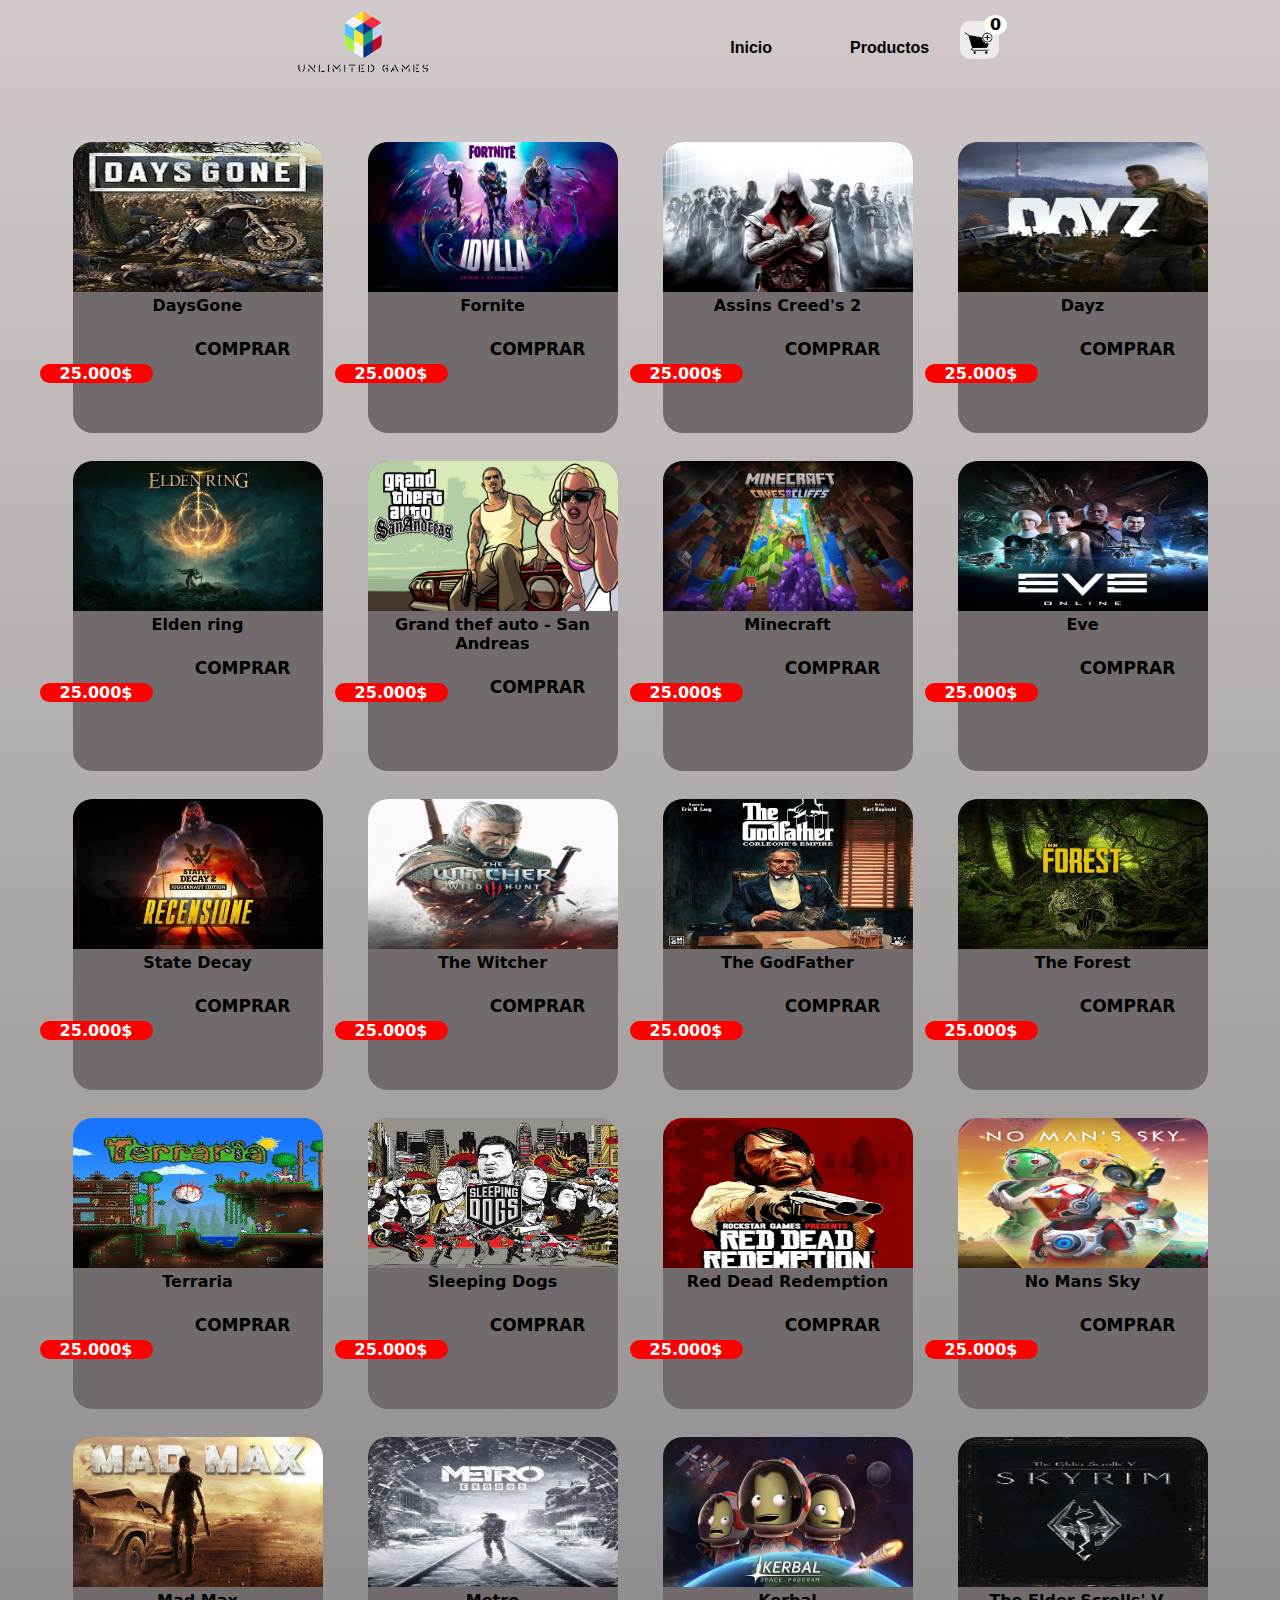
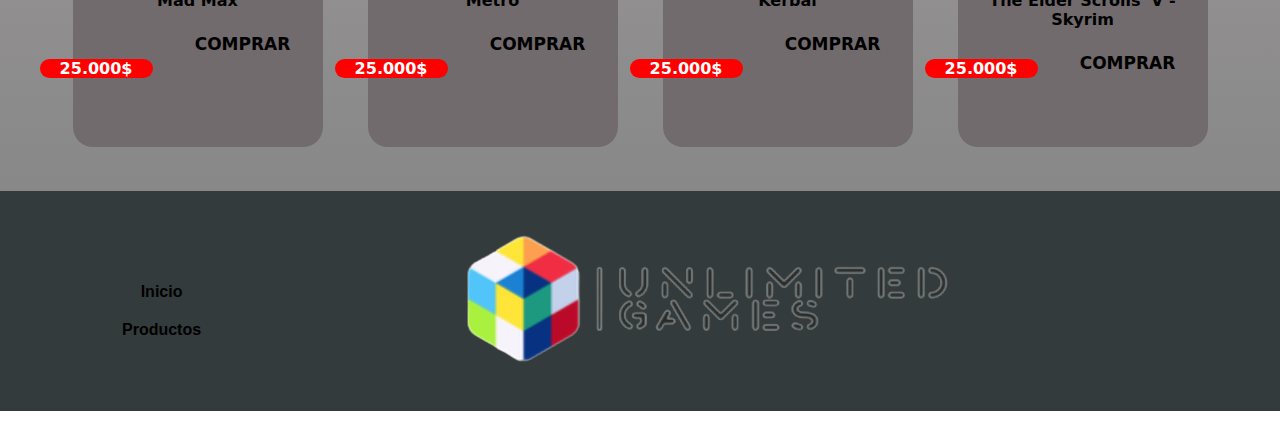
<file: Productos.html>
<!DOCTYPE html>
<html lang="en">
<head>
    <meta charset="UTF-8">
    <meta http-equiv="X-UA-Compatible" content="IE=edge">
    <link rel="icon" type="image/svg+xml" href="./images/favicon.svg" />
    <meta name="viewport" content="width=device-width, initial-scale=1.0">
    <link rel="shortcut icon" href="./assets/img/grupo-7/Captura_de_pantalla_2022-11-13_205105-removebg-preview.png" type="image/x-icon">
    <link rel="stylesheet" href="https://use.fontawesome.com/releases/v5.15.2/css/all.css" integrity="sha384-vSIIfh2YWi9wW0r9iZe7RJPrKwp6bG+s9QZMoITbCckVJqGCCRhc+ccxNcdpHuYu" crossorigin="anonymous">
    <title>Unlimited Games</title>
    <link rel="stylesheet" href="./assets/css/Productos.css">
    
</head>
<body>
    <header>
        <div class="header-section container">
            <img class="logo" src="./assets/img/group-1/logo.png" alt="">
            <nav class="navbar">

                <ul class="menu" id="menu">
                  <li><a href="./index.html">Inicio</a></li>
                  <li><a href="./Productos.html">Productos</a></li>
                </ul>
               
              </nav>
            <div>
                <img onmouseover="showCart(this)" class="cart" src="./assets/img/group-1/pngtree-add-shopping-cart-icon-image_2292615-removebg-preview.png" alt="" id="shop">
                <p class="count-product">0</p>
            </div>
            <div class="cart-products" id="products-id">
                <p class="close-btn" onclick="closeBtn()">X</p>
                <h3>Mi carrito</h3>
                <div class="card-items">

                </div>
                <h2>Total: <strong class="price-total">0</strong> $</h2>
            </div>

        </div>
    </header>
    <section class="container" >
        <div class="products">
            
            <div class="carts">
                <div>
                    <img src="./assets/img/group-5/DaysGone" alt="">
                    <p><span>25.000</span>$</p>
                </div>
                <p class="title">DaysGone</p>
                    <a href="" data-id="1" class="btn-add-cart">Comprar</a>




            </div>
            <div class="carts">
                <div>
                    <img src="./assets/img/group-5/Fornite.jpg" alt="">
                    <p><span>25.000</span>$</p>
                </div>
                <p class="title">Fornite</p>
                <a href="" class="btn-add-cart" data-id="2">Comprar</a>
            </div>
            <div class="carts">
                <div>
                    <img src="./assets/img/group-5/07ebbc20-e4b2-4cfc-932e-0a9e48ccd14f.jpg" alt="">
                    <p><span>25.000</span>$</p>
                </div>
                <p class="title">Assins Creed's 2</p>
                <a href="" data-id="3" class="btn-add-cart">Comprar</a>
            </div>
            <div class="carts">
                <div>
                    <img src="./assets/img/group-5/Dayz.jpg" alt="">
                    <p><span>25.000</span>$</p>
                </div>
                <p class="title">Dayz</p>
                <a href="" data-id="4" class="btn-add-cart">Comprar</a>
            </div>
            <div class="carts">
                <div>
                    <img src="./assets/img/group-5/Elden ring.jpg" alt="">
                    <p><span>25.000</span>$</p>
                </div>
                <p class="title">Elden ring</p>
                <a href="" data-id="5" class="btn-add-cart">Comprar</a>
            </div>
            <div class="carts">
                <div>
                    <img src="./assets/img/group-5/Granth the aut.jpg" alt="">
                    <p><span>25.000</span>$</p>
                </div>
                <p class="title">Grand thef auto - San Andreas</p>
                <a href="" data-id="6" class="btn-add-cart">Comprar</a>
            </div>
            <div class="carts">
                <div>
                    <img src="./assets/img/group-5/Minecraft.jpg" alt="">
                    <p><span>25.000</span>$</p>
                </div>
                <p class="title">Minecraft</p>
                <a href="" data-id="7" class="btn-add-cart">Comprar</a>
            </div>
            <div class="carts">
                <div>
                    <img src="./assets/img/group-5/Eve.jpg" alt="">
                    <p><span>25.000</span>$</p>
                </div>
                <p class="title">Eve</p>
                <a href="" data-id="8" class="btn-add-cart">Comprar</a>
            </div>
            <div class="carts">
                <div>
                    <img src="./assets/img/group-5/etate decay 2.jpg" alt="">
                    <p><span>25.000</span>$</p>
                </div>
                <p class="title">State Decay</p>
                <a href="" data-id="9" class="btn-add-cart">Comprar</a>
            </div>
            <div class="carts">
                <div>
                    <img src="./assets/img/group-5/the witcher.jpg" alt="">
                    <p><span>25.000</span>$</p>
                </div>
                <p class="title">The Witcher</p>
                <a href="" data-id="10" class="btn-add-cart">Comprar</a>
            </div>
            <div class="carts">
                <div>
                    <img src="./assets/img/group-5/The goodFather.jpg" alt="">
                    <p><span>25.000</span>$</p>
                </div>
                <p class="title">The GodFather</p>
                <a href="" data-id="11" class="btn-add-cart">Comprar</a>
            </div>
            <div class="carts">
                <div>
                    <img src="./assets/img/group-5/the forest.jpg" alt="">
                    <p><span>25.000</span>$</p>
                </div>
                <p class="title">The Forest</p>
                <a href="" data-id="11" class="btn-add-cart">Comprar</a>
            </div>
            <div class="carts">
                <div>
                    <img src="./assets/img/group-5/terraria.jpg" alt="">
                    <p><span>25.000</span>$</p>
                </div>
                <p class="title">Terraria</p>
                <a href="" data-id="11" class="btn-add-cart">Comprar</a>
            </div>
            <div class="carts">
                <div>
                    <img src="./assets/img/group-5/sleeping dogs.jpg" alt="">
                    <p><span>25.000</span>$</p>
                </div>
                <p class="title">Sleeping Dogs</p>
                <a href="" data-id="11" class="btn-add-cart">Comprar</a>
            </div>
            <div class="carts">
                <div>
                    <img src="./assets/img/group-5/red dead redemption.jpg" alt="">
                    <p><span>25.000</span>$</p>
                </div>
                <p class="title">Red Dead Redemption</p>
                <a href="" data-id="11" class="btn-add-cart">Comprar</a>
            </div>
            <div class="carts">
                <div>
                    <img src="./assets/img/group-5/No mans sky.jpg" alt="">
                    <p><span>25.000</span>$</p>
                </div>
                <p class="title">No Mans Sky</p>
                <a href="" data-id="11" class="btn-add-cart">Comprar</a>
            </div>
            <div class="carts">
                <div>
                    <img src=".//assets/img/group-5/Mad Max.jpg" alt="">
                    <p><span>25.000</span>$</p>
                </div>
                <p class="title">Mad Max</p>
                <a href="" data-id="11" class="btn-add-cart">Comprar</a>
            </div>
            <div class="carts">
                <div>
                    <img src="./assets/img/group-5/Metro.jpg" alt="">
                    <p><span>25.000</span>$</p>
                </div>
                <p class="title">Metro</p>
                <a href="" data-id="11" class="btn-add-cart">Comprar</a>
            </div>
            <div class="carts">
                <div>
                    <img src="./assets/img/group-5/Kerball.jpg" alt="">
                    <p><span>25.000</span>$</p>
                </div>
                <p class="title">Kerbal</p>
                <a href="" data-id="11" class="btn-add-cart">Comprar</a>
            </div>
            <div class="carts">
                <div>
                    <img src="./assets/img/group-5/img-3.png" alt="">
                    <p><span>25.000</span>$</p>
                </div>
                <p class="title">The Elder Scrolls' V - Skyrim</p>
                <a href="" data-id="11" class="btn-add-cart">Comprar</a>
            </div>

        </div>

        <footer class="footer" id="contact" >
            <div class="quicklinks">
              <ul class="menu">
        
                <li><a href="./index.html">Inicio</a></li>
                <li><a href="./Productos.html">Productos</a></li>
              </ul>
            </div>
            <div class="brand">
              <img src="./assets/img/grupo-7/logo.png" class="logo-2" alt="">
            </div>
        
            <div class="social-network">
                <a href=""><i class="fab fa-facebook-f"></i></i></a>
                <a href="https://www.instagram.com/unlimited.games.exe/"><i class="fab fa-instagram"></i></i></a>
                <a href="https://mail.google.com/mail/u/0/#search/unlimited.games.exe%40gmail.com"><i class="fab fa-google"></i></i></a>
            </div>
          </footer>

    <script>
        function showCart(x){
            document.getElementById("products-id").style.display = "block";
        }
        function closeBtn(){
             document.getElementById("products-id").style.display = "none";
        }

    </script>
    <script src="./assets/js/Productos.js" ></script>
</body>
</html>
</file>
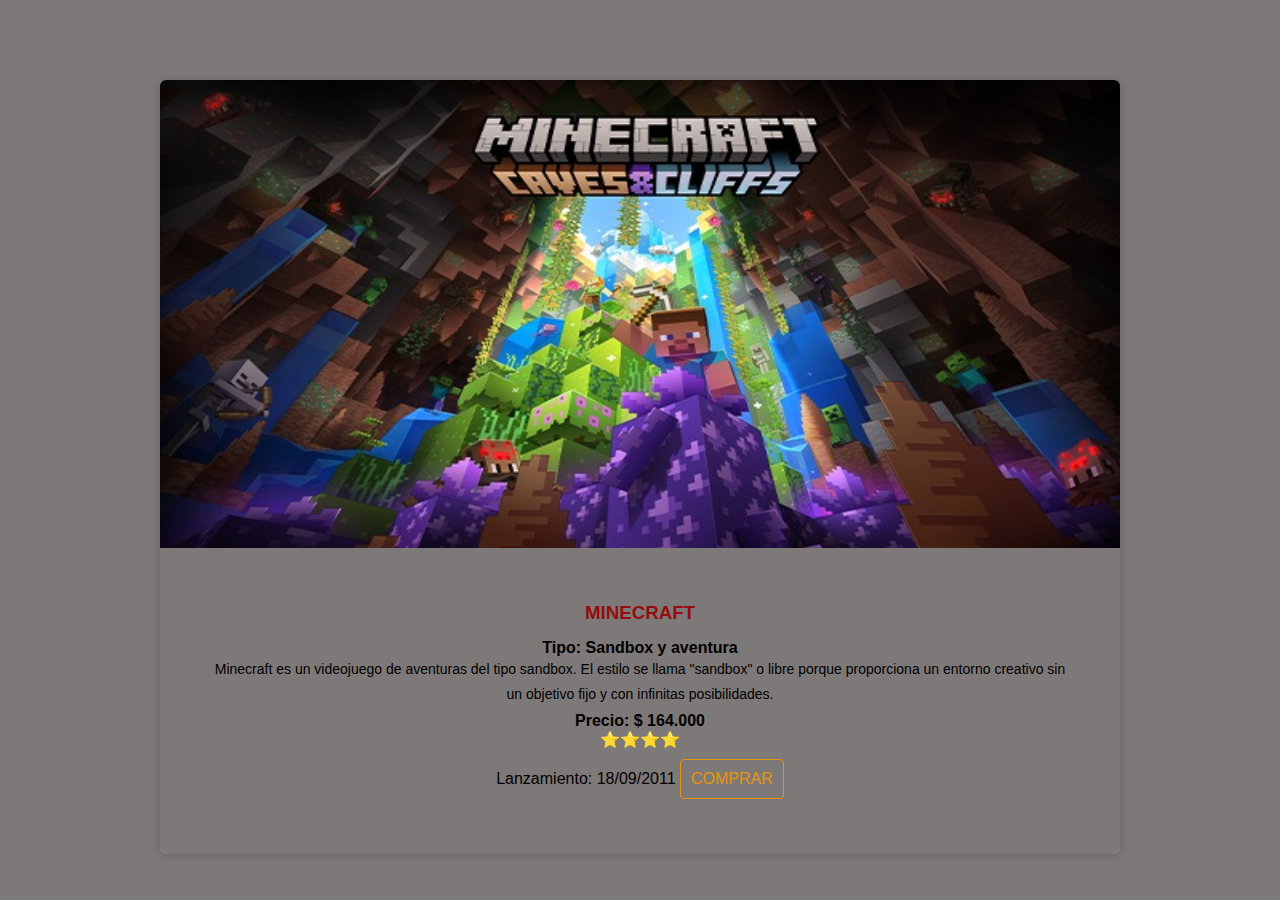
<file: Cards/Minecraft.html>
<!DOCTYPE html>
<html lang="es">
<head>
	<meta charset="UTF-8">
	<meta name="viewport" content="width=device-width, user-scalable=no, initial-scale=1.0, maximum-scale=1.0, minimum-scale=1.0">
	<title>Detalles</title>
	<link rel="stylesheet" href="../assets/css/Cards.css/Cards.css">
</head>
<body>
	<!--   Tarjetas-->
<div class="title-cards">
		
	</div>
<div class="container-card">
	
<div class="card">
	<figure>
		<img src="../assets/img/group-5/Minecraft.jpg">
	</figure>
	<div class="contenido-card">
		<h3>MINECRAFT</h3>
        <h4>Tipo: Sandbox y aventura</h4>
		<p>Minecraft es un videojuego de aventuras del tipo sandbox. El estilo se llama "sandbox" o libre porque proporciona un entorno creativo sin un objetivo fijo y con infinitas posibilidades.</p>
        <h4>Precio: $ 164.000</h4>
        <h4>⭐⭐⭐⭐</h4>
        <p2>Lanzamiento: 18/09/2011</p2>
		<a href="#">COMPRAR</a>
	</div>
</div>

</div>
</div>
</body>
</html>
</file>
<file: assets/css/Productos.css>
* {
  margin: 0;
  box-sizing: border-box;
}

body{
    font-family: "Roboto", sans-serif;
    background: linear-gradient(rgb(209, 201, 201), grey);
}
header{
    padding-top: 10px;
    padding-bottom: 18px;
    display: flex;
    width: 100%;
    margin-top: -10px;
    z-index: 99;
}

.navbar {
    display: grid;
    grid-template-columns: repeat(9, 1fr);
    padding: 20px;
  }

.navbar .menu {
    grid-column: 4 / 10;
    display: flex;
    margin-top: 12px;
  }
  
  .menu li {
    list-style: none;
  }
  
  .menu li a {
    text-decoration: none;
    position: relative;
    border-radius: 20px;
    margin-right: 3em;
    font-size: 1em;
    color: black;
    font-weight: 600;
    right: -52px;
    padding: 7px 15px;
  }
  .menu li a:hover {
    background-color: grey;
    transition: all 0.5s;
    color: #000;
  }
  
  .menu-bar {
    display: none;
  }

.container{
    text-align: center;
    margin: auto;
}
.header-section{
    display: flex;
    justify-content: space-between;
    margin: auto;
    align-items: center;
    position: relative;
}
.header-section div{
    position: relative;
}
.header-section p{
    position: absolute;
    top: -6px;
    right: -8px;
    background-color: #fff;
    padding: 1px 6px;
    cursor: pointer;
    border-radius: 50%;
    color: black;
    font-weight: 700;
    font-family: system-ui;
    line-height: 18px;
}
.logo {
    width: 164px;
    height: 84px;
    cursor: pointer;
}

.cambio {
  display: flex;
    flex-direction: column;
    gap: 20px;
}

.botom li a {
  font-family: system-ui;
  text-decoration: none;
  margin-right: -90px;
  padding: 10px 16px;
  color: black;
  font-size: 17px;
  border-radius: 20px;
  text-transform: uppercase;
  font-weight: 700;
}

button .btn-product{
  margin: 20px;
    padding: 10px 20px;
    border-radius: 20px;
    border: none;
    color: #000;
}

button a{
  cursor: pointer;
  color: rgb(181, 66, 66);
  text-decoration: none;
}

.cart{
    width: 39px;
    height: 38px;
    border-radius: 10px;
}
.cart-products{
    position: absolute!important;
    top: 82px;
    z-index: 99;
    border-radius: 20px;
    right: -123px;
    background-color:grey;
    padding: 0 18px;
    box-shadow: 0 3px 10px rgb(0 0 0 / 20%);
    display: none;

    min-width: 290px;
}


.cart:hover{
    margin-bottom: 16px;
    transition-duration: 0.5s;
}
/*end header*/
.products{
  display: grid;
  padding: 60px 50px 24px 50px;
  row-gap: 28px;
  height: 80%;
  grid-template-columns: repeat(4,1fr);
  justify-items: center;
  align-items: center;
}

.carts{
    max-width: 250px;
    border-radius: 20px;
    box-sizing: border-box;
    background-color: #716B6D;
    box-shadow: none;
    height: 100%;
    padding-bottom: 34px;
    margin-bottom: 40px;
}

.carts:hover{
    box-shadow: 20px 6px 40px rgba(0, 0, 0, 0.549);
    transition: all 0.3s;
    width: 30rem;
    margin-top: -3.0rem;
    cursor: pointer;
    z-index: 50;
    transform: rotate(-3deg);
}

.carts img{
    width: 250px;
    height: 150px;
    border-radius: 20px 20px 0px 0px;
}

.carts img:hover{
    box-shadow: none;
    transition: all 0.5s;
}
.carts p{
    font-family: system-ui;
    font-weight: 800;
    padding: 0 20px;
    margin-bottom: 24px;
}
.carts div p{
    position: absolute;
    display: flex;
    border-radius: 10px;
    top: 222px;
    right: 170px;
    background-color: rgb(255, 0, 0);
    color: #fff;

}
.carts div{
    position: relative;
}
.carts a{
    font-family: system-ui;
    text-decoration: none;
    margin-right: -90px;
    padding: 10px 16px;
    color: black;
    font-size: 17px;
    border-radius: 20px;
    text-transform: uppercase;
    font-weight: 700;
}

.carts a:hover{
    background: rgb(105, 71, 71);
    color: rgb(255, 255, 255);
    border: solid 2px rgb(255, 250, 250);
    transition-duration: .3s;
}

/*float cart*/
.cart-products .item img{
    width: 96px;
    height: 72px;
    border-radius: 10px;
}

.cart-products .item{
    display: flex;
    align-items: center;
    border-bottom: solid 2px black;
}
.cart-products .item .item-content{
    margin: 0 19px;
    width: 201px;
}
.cart-products .item .item-content h5{
    margin: 0;
    font-size: 15px;
    font-weight: 400;
    font-family: system-ui;
}
.cart-products .item .item-content h6{
    margin: 0;
    font-size: 13px;
    font-weight: 400;
    font-family: system-ui;
}
.cart-products .item span{
    background-color: red;
    padding: 0px 5px;
    border-radius: 50%;
    color: #fff;
    font-family: system-ui;
    cursor: pointer;
}
.cart-products h3{
    margin-bottom: 0;
}
.cart-products .item .item-content h5.cart-price{
    font-weight: 700;
}



  
  /* Seccion del Banner */
  

  .banner .rating {
    grid-column: 3 / 4;
  }
  .banner .rating {
    text-align: center;
  }
  
  .banner .secundary-info {
    grid-column: 8 / 11;
  }
  
  .banner h2 {
    font-size: 3em;
  }
  

  
  /*  Seccion del Footer */
  
  .footer {
    background-color: #343B3C;
    color: #fff;
    padding: 15px;
    margin: 0;
    display: flex;
    justify-content: space-between;
    align-items: center;
  }
  
  .footer .menu li {
    margin-top: 20px;
  }
  
  .footer .social-network a {
    font-size: 1.8em;
    color: #000;
    margin: 10px;
  }
  
  .footer .social-network .fab:hover {
    color: grey;
    cursor: pointer;
  }
  
  @media only screen and (max-width: 600px) {
  

  
    #banner {
      height: 50vh;
      background-position: center;
    }

    .brand img{
        width: 164px;
        cursor: pointer;
    }
  
    .banner .rating h2 {
      font-size: 2em;
    }
  
    .banner .secundary-info {
      display: flex;
    }

    
  
    /* Seccio del Footer */
  
    .footer {
      flex-direction: column-reverse;
    }
  
    .footer .social-network {
      margin: 2em;
    }
    .footer h3 {
      font-weight: lighter;
      margin-top: 1em;
      color: grey;
    }
  }
</file>
<file: assets/css/Cards.css/Cards.css>
@import url('https://fonts.googleapis.com/css?family=Montserrat&display=swap');
*{
background-color: rgb(126, 121, 121);
    margin: 0;
    padding: 0;
    box-sizing: border-box;
    font-family:"Monteserrat", sans-serif;
}
/*Cards*/
.container-card{
	width: 100%;
	display: flex;
	max-width: 1000px;
	margin: auto;
}
.title-cards{
	width: 100%;
	max-width: 1080px;
	margin: auto;
	padding: 20px;
	margin-top: 20px;
	text-align:center;
	color: #000000;
}
.card{
	width: 100%;
	margin: 20px;
	border-radius: 6px;
	overflow: hidden;
	background:rgb(189, 189, 189);
	box-shadow: 0px 1px 10px rgba(0,0,0,0.2);
	transition: all 400ms ease-out;
	cursor: default;
}
.card:hover{
	box-shadow: 5px 5px 20px rgba(0,0,0,0.4);
	transform: translateY(-3%);
}
.card img{
	width: 100%;
	height: 468px;
}
.card .contenido-card{
	padding: 50px;
	text-align:center;
}
.card .contenido-card h3{
	margin-bottom: 15px;
	color: #940d0d;
}
.card .contenido-card p{
	line-height: 1.8;
	color: #000000;
	font-size: 14px;
	margin-bottom: 5px;
}
.card .contenido-card a{
	display: inline-block;
	padding: 10px;
	margin-top: 10px;
	text-decoration: none;
	color: #e8940c;
	border: 1px solid #e8940c;
	border-radius: 4px;
	transition: all 400ms ease;
	margin-bottom: 5px;
}
.card .contenido-card a:hover{
	background: #e8800a;
	color: rgb(179, 179, 179);
}
@media only screen and (min-width:320px) and (max-width:768px){
	.container-card{
		flex-wrap: wrap;
	}
	.card{
		margin: 15px;
	}
}
</file>
